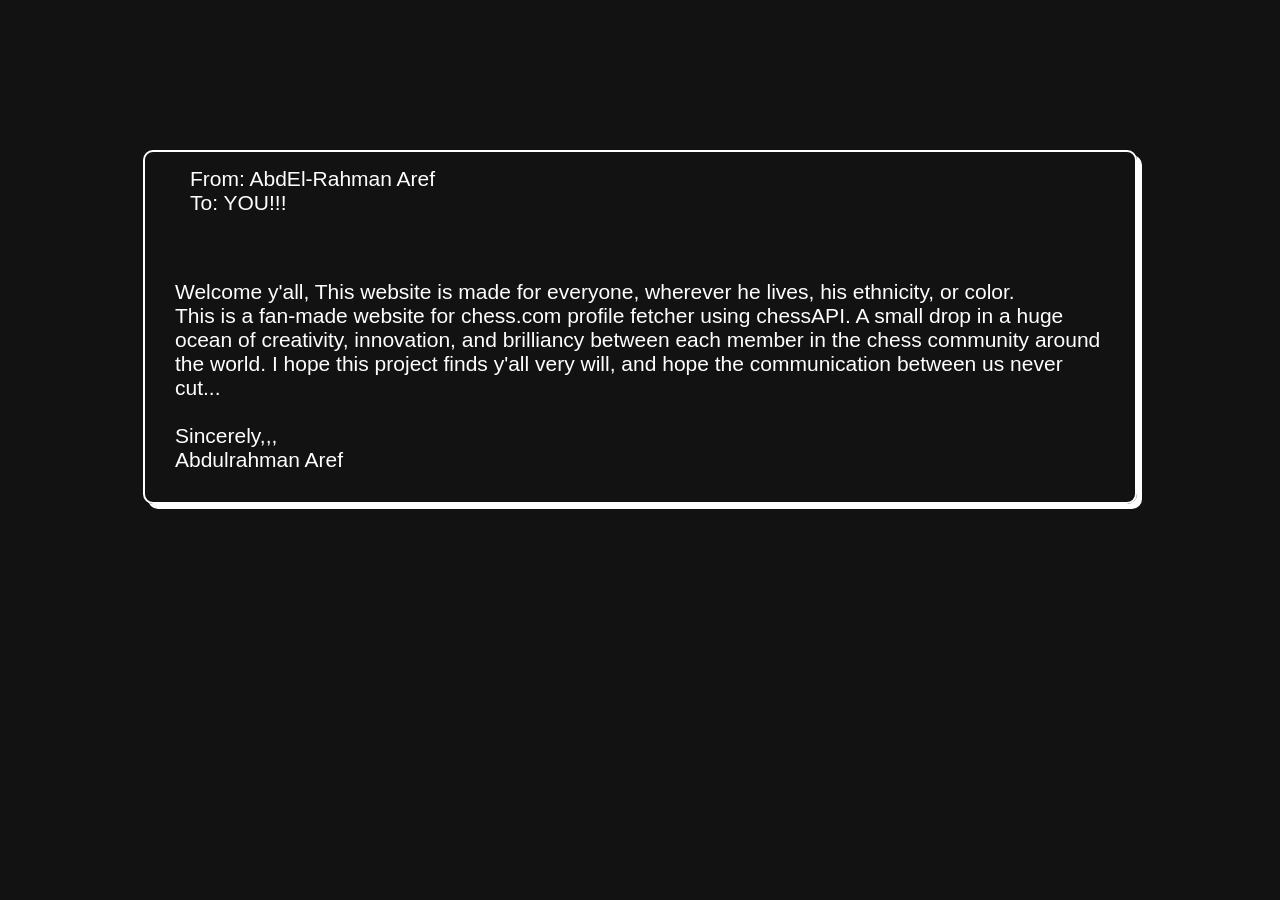
<file: about.html>
<!DOCTYPE html>
<html lang="en">
<head>
    <meta charset="UTF-8">
    <meta name="viewport" content="width=device-width, initial-scale=1.0">
    <title>about this project</title>
    <link rel="stylesheet" href="about.css">
    <link rel="icon" type="image/png" href="/images/icons8-chess-com-48.png">
    
</head>
<body>
    <div class="email">
        <div class="sender-div">
            <span>From: AbdEl-Rahman Aref</span>
            <span>To: YOU!!!</span>
        </div>
        <div class="email-div">
            <span>Welcome y'all, This website is made for everyone, wherever he lives, his ethnicity, or color. <br> This is a fan-made website for chess.com profile fetcher using chessAPI. A small drop in a huge ocean of creativity, innovation, and brilliancy between each member in the chess community around the world. I hope this project finds y'all very will, and hope the communication between us never cut... <br><br> Sincerely,,, <br> Abdulrahman Aref</span>
        </div>
    </div>
</body>
</html>
</file>
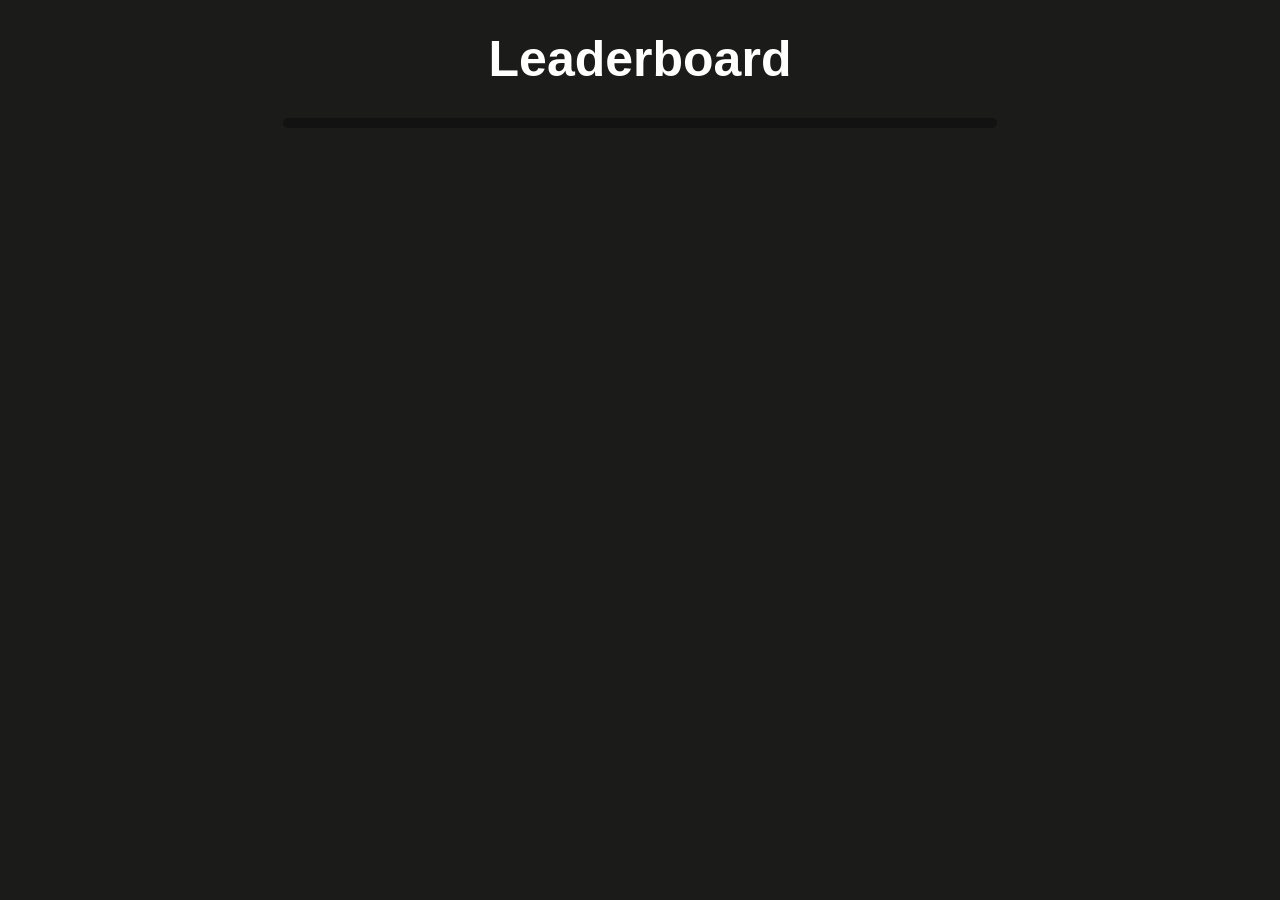
<file: leaderboard.html>
<!DOCTYPE html>
<html lang="en">
<head>
    <meta charset="UTF-8">
    <meta name="viewport" content="width=device-width, initial-scale=1.0">
    <title>chess.com leaderboard</title>
    <link rel="stylesheet" href="leaderboard.css">
</head>
<body>
    <h1>Leaderboard</h1>
    
    <div class="leaderboard" id="rapid-leaderboard">
    </div>
    <script>
        let rapidLeaderboard = document.getElementById("rapid-leaderboard");
        

        fetch("https://api.chess.com/pub/leaderboards")
        .then(response => response.json())
        .then(
            data => {
                console.log(data)
                    for(i = 0; i < (data.live_rapid).length; i++){
                        let box = document.createElement("div");
                        let rank = document.createElement("span");
                        let image = document.createElement("img");
                        let name = document.createElement("span");
                        let score = document.createElement("span");


                        box.appendChild(rank);
                        box.appendChild(image);
                        box.appendChild(name);
                        box.appendChild(score);
                        rapidLeaderboard.appendChild(box);


                        box.classList.add("box");
                        rank.classList.add("rank");
                        image.classList.add("img");
                        name.classList.add("span");
                        score.classList.add("score");


                        rank.innerHTML = data.live_rapid[i].rank;
                        image.src = data.live_rapid[i].avatar;
                        name.innerHTML = data.live_rapid[i].username;
                        score.innerHTML = data.live_rapid[i].score;
                        
                    }
                })
        .catch(err => console.error(err))
    </script>
</body>
</html>
</file>
<file: about.css>
*{
    margin: 0;
    padding: 0;
}
body{
    display: flex;
    justify-content: center;
    align-items: center;
    flex-direction: column;
    background-color: #131212;
    cursor: url("./images/icons8-chess-com-48.png"), auto;
}
.email{
    display: flex;
    flex-direction: column;
    width: 75%;
    height: fit-content;
    padding: 15px;
    border: 2px solid white;
    box-shadow: 5px 5px 0 white;
    border-radius: 10px;
    color: white;
    margin-top: 150px;
    font-size: 21px;
    font-family: 'Gill Sans', 'Gill Sans MT', Calibri, 'Trebuchet MS', sans-serif;
    
}
.sender-div{
    display: flex;
    flex-direction: column;
    margin-left: 30px;
}
.email-div{
    margin-top: 50px;
    padding: 15px;
}
</file>
<file: leaderboard.css>
*{
    margin: 0;
    padding: 0;
}
body{
    display: flex;
    justify-content: center;
    align-items: center;
    flex-direction: column;
    background-color: #1b1b1a;
    cursor: url("./images/icons8-chess-com-48.png"), auto;
}
h1{
    color: White;
    font-size: 50px;
    font-family: 'Gill Sans', 'Gill Sans MT', Calibri, 'Trebuchet MS', sans-serif;
    margin-top: 30px;
}
.leaderboard{
    display: flex;
    justify-content: center;
    align-items: center;
    flex-direction: column;
    width: 55%;
    height: fit-content;
    padding: 5px;
    background-color: #131212;
    border-radius: 10px;
    margin-top: 30px;
}
.box{
    display: flex;
    align-items: center;
    flex-direction: row;
    width: 93%;
    height: fit-content;
    background-color: #0c0c0c;
    padding: 10px;
    margin-top: 10px;
    border-radius: 10px;
}
.img{
    width: 60px;
    height: auto;
    border-radius: 10px;
    margin-left: 30px;
}
.rank{
    color: white;
    font-size: 40px;
    font-family: 'Gill Sans', 'Gill Sans MT', Calibri, 'Trebuchet MS', sans-serif;
}
.span{
    color: white;
    font-size: 21px;
    font-family: 'Gill Sans', 'Gill Sans MT', Calibri, 'Trebuchet MS', sans-serif;
    margin-left: 30px;
}
.score{
    color: white;
    font-size: 25px;
    font-family: 'Gill Sans', 'Gill Sans MT', Calibri, 'Trebuchet MS', sans-serif;
    margin-left: 50px;
    border: 2px solid white;
}
.options-div{
    display: flex;
    justify-content: center;
    align-items: center;
    flex-direction: row;
    width: 40%;
    height: 50px;
    padding: 5px;
    background-color: #131212;
    border-radius: 10px;
    margin-top: 30px;
}
</file>
